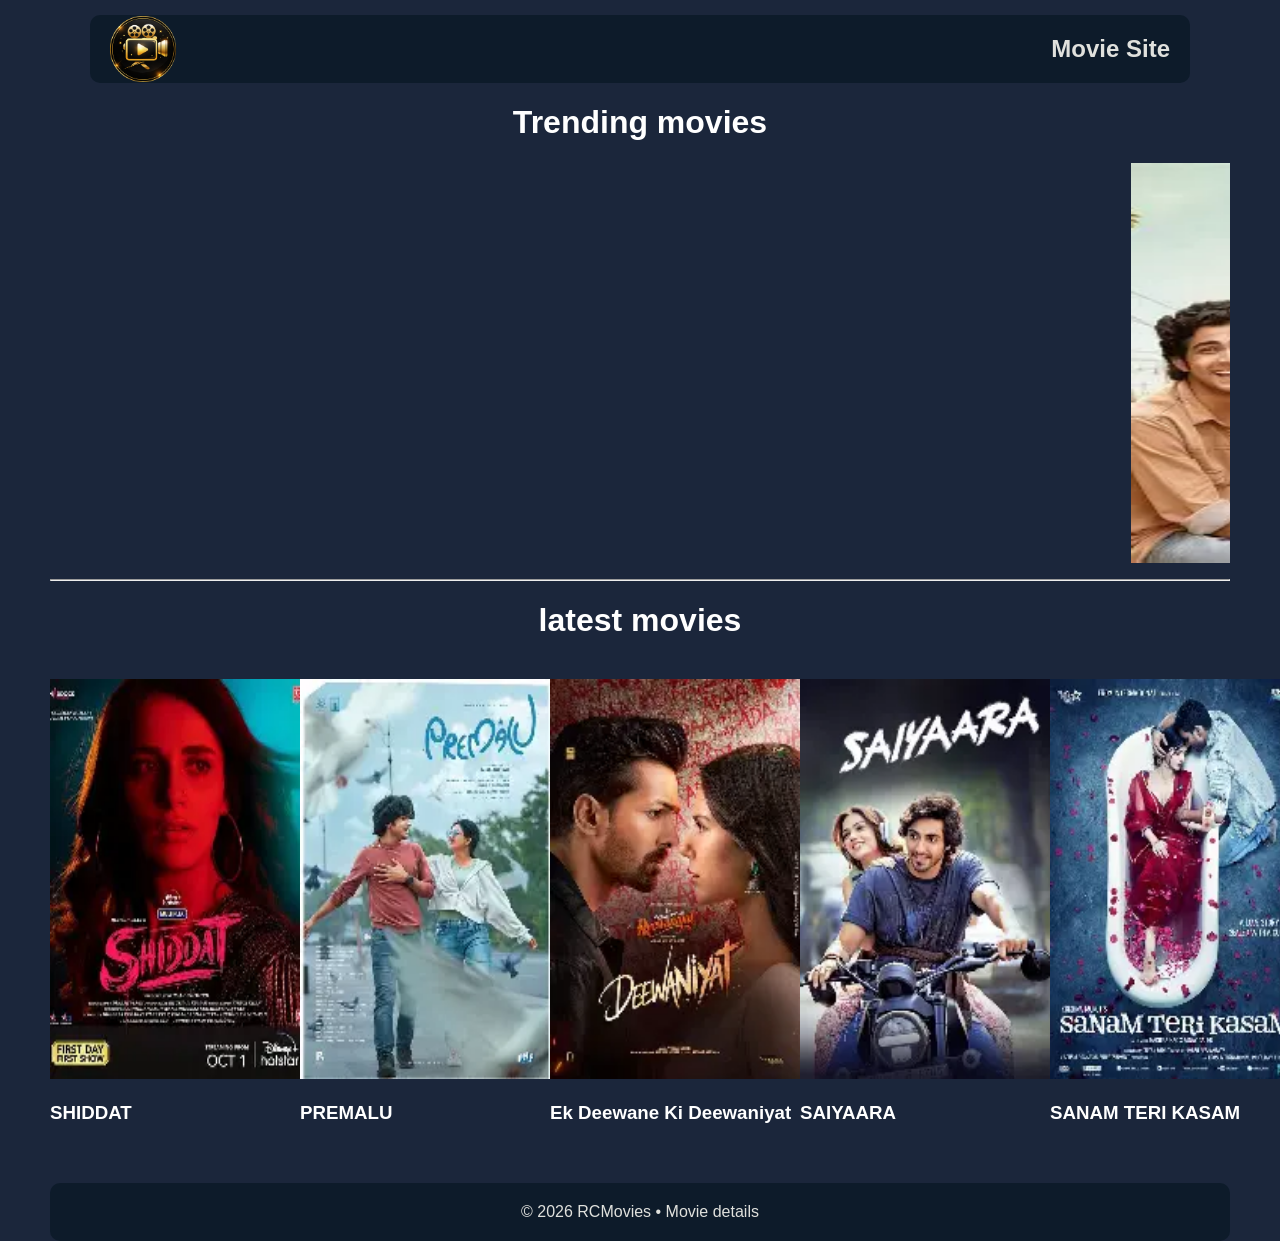
<file: index.html>
<!doctype html>
<html lang="en">
  <head>
    <meta charset="UTF-8" />
    <meta name="viewport" content="width=device-width, initial-scale=1.0" />
    <title>HARSHA - home</title>
    <link rel="shortcut icon" href="images/logo.png" type="image/x-icon">
    <link rel="stylesheet" href="css/style.css">
  </head>
  <body>
    <header>

        <img src="images/logo.png" alt="Logo" width="6%" class="logo"><h2>Movie Site</h2>
    </header>   
    
    <div class="container">
      <h1>Trending movies</h1>

      <marquee behavior="" direction="">
         <a href="movies/movie2.html"><img src="images/lan1.png" alt="" height="400" width="800" /></a> 
       <a href="movies/movie4.html"><img src="images/lan2.png" alt="" height="400" width="800" /></a>
        <a href="movies/movie3.html"><img src="images/lan3.png" alt="" height="400" width="800" /></a>
        <a href="movies/movie1.html"><img src="images/lan4.png" alt="" height="400" width="800" /></a>
      </marquee>
      <hr>
     <h1> latest movies</h1>
<div class="latestmovies">
        <div>
        <a href="movies/movie1.html"><img src="images/por1.png" alt="" height="400" width="250" /></a>
        <h3>SHIDDAT</h3>
      </div>
      <div>
        <a href="movies/movie2.html"><img src="images/por2.png" alt="" height="400" width="250" /></a>
        <h3>PREMALU</h3>
      </div>
      <div>
          <a href="movies/movie3.html"><img src="images/por3.png" alt="" height="400" width="250" /></a>
          <h3>Ek Deewane Ki Deewaniyat</h3>
      </div>
      <div>
        <a href="movies/movie4.html"><img src="images/por4.png" alt="" height="400" width="250" /></a>
        <h3>SAIYAARA</h3>
      </div>
      <div>
        <a href="movies/movie5.html"><img src="images/por5.png" alt="" height="400" width="250" /></a>
        <h3>SANAM TERI KASAM</h3>
      </div>
</div>
    </div>
    <footer>© 2026 RCMovies • Movie details</footer>
  </body>
</html>
</file>
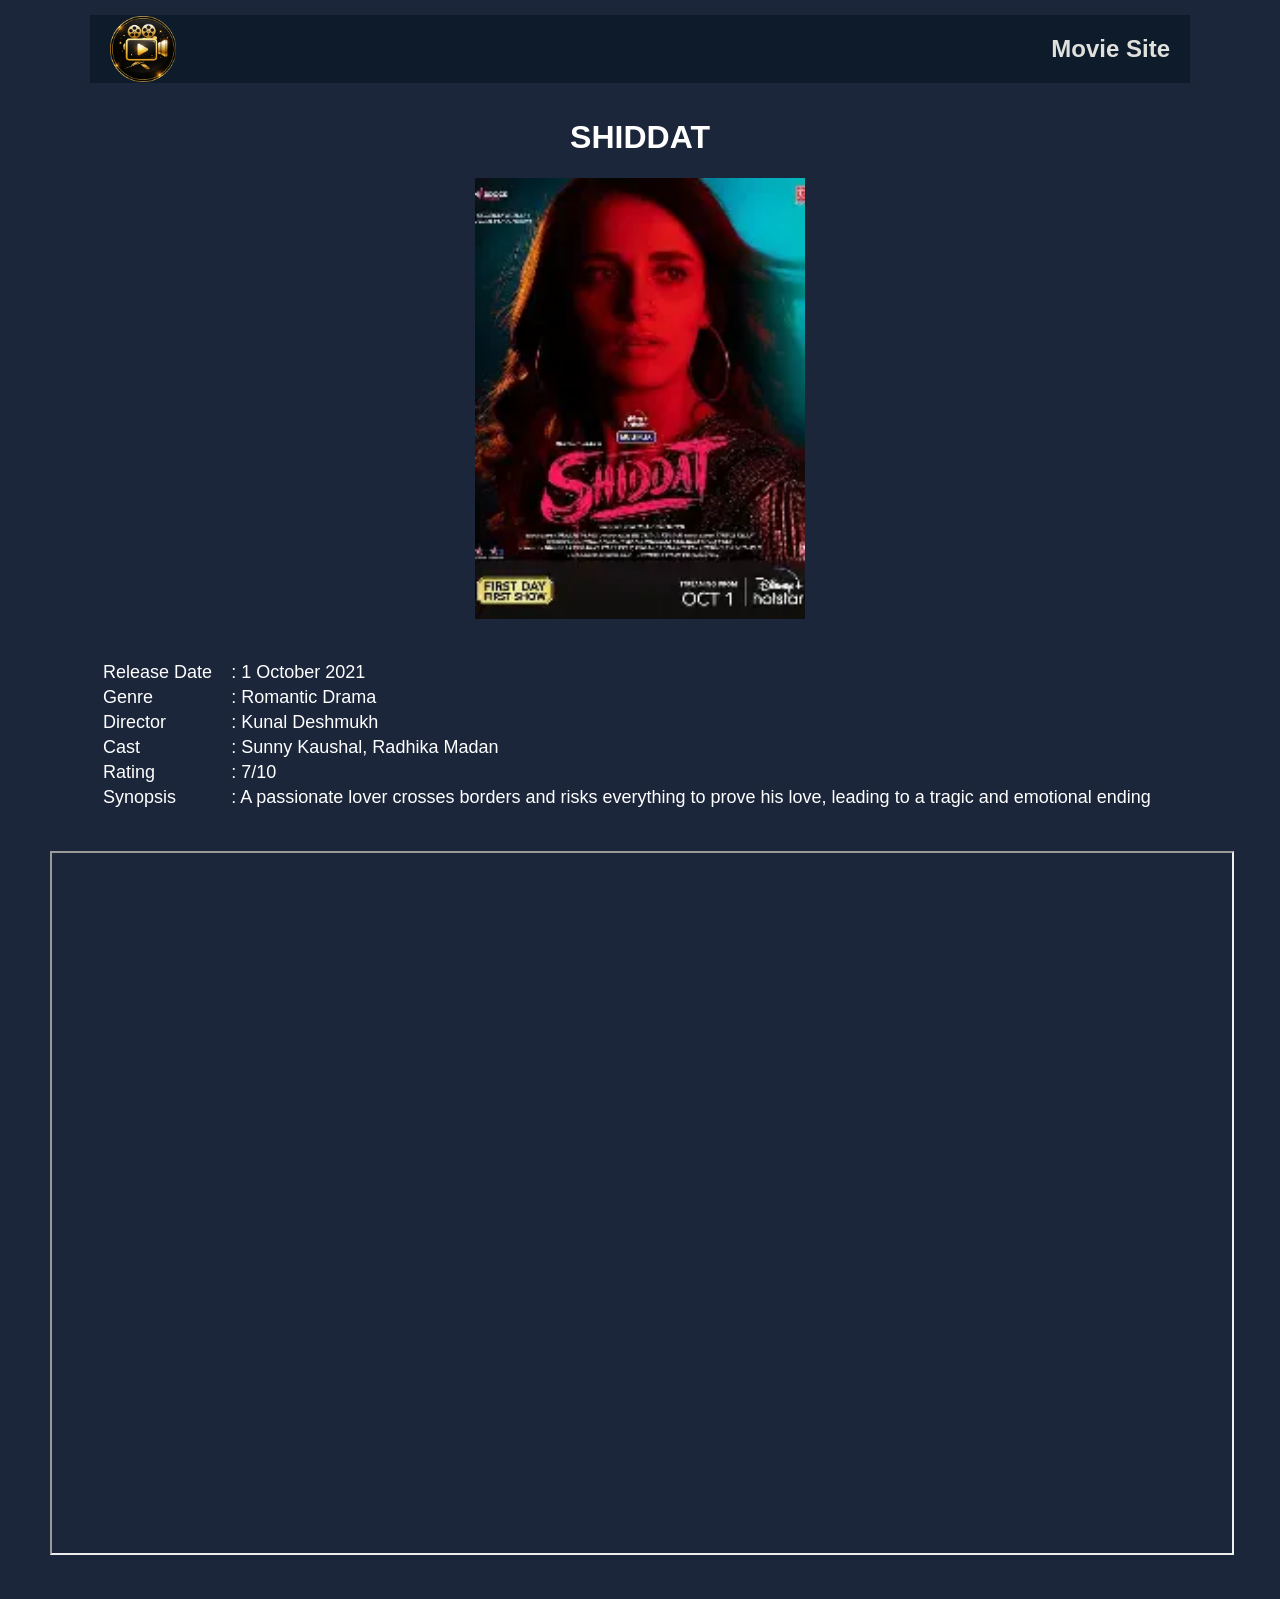
<file: movies/movie1.html>
<!DOCTYPE html>
<html lang="en">
<head>
    <meta charset="UTF-8">
    <meta name="viewport" content="width=device-width, initial-scale=1.0">
    <title>shiddat</title>
        <link rel="shortcut icon" href="images/logo.png" type="image/x-icon">
        <link rel="stylesheet" href="../css/style1.css">

</head>
<body>
     <header>

        <img src="../images/logo.png" alt="Logo" width="6%" class="logo"><h2>Movie Site</h2>
    </header>
   <div class="container">
     <h1>SHIDDAT</h1>
    <img src="../images/por1.png" alt="" width="28%">
   </div>
  
    <table width="100%" class="discription">
        <tr>
            <td>Release Date</td>
            <td>: 1 October 2021</td>
        </tr>
        <tr>
            <td>Genre</td>
            <td>: Romantic Drama</td>
        </tr>
        <tr>
            <td>Director</td>
            <td>: Kunal Deshmukh</td>
        </tr>
        <tr>
            <td>Cast</td>
            <td>: Sunny Kaushal, Radhika Madan</td>  
        </tr>
        <tr>
            <td>Rating</td>
            <td>: 7/10</td>
        </tr>
        <tr>
            <td>Synopsis</td>
            <td>: A passionate lover crosses borders and risks everything to prove his love, leading to a tragic and emotional ending</td>
        </tr>
    </table>

      <iframe width="1063" height="561" src="https://www.youtube.com/embed/iSo9l950QLo?list=RDiSo9l950QLo" title="Shiddat Title Track (Full Video) |Sunny Kaushal,Radhika Madan, Mohit Raina, Diana P | Manan Bhardwaj" frameborder="1" allow="accelerometer; autoplay; clipboard-write; encrypted-media; gyroscope; picture-in-picture; web-share" referrerpolicy="strict-origin-when-cross-origin" ></iframe>
</body>
</html>
</file>
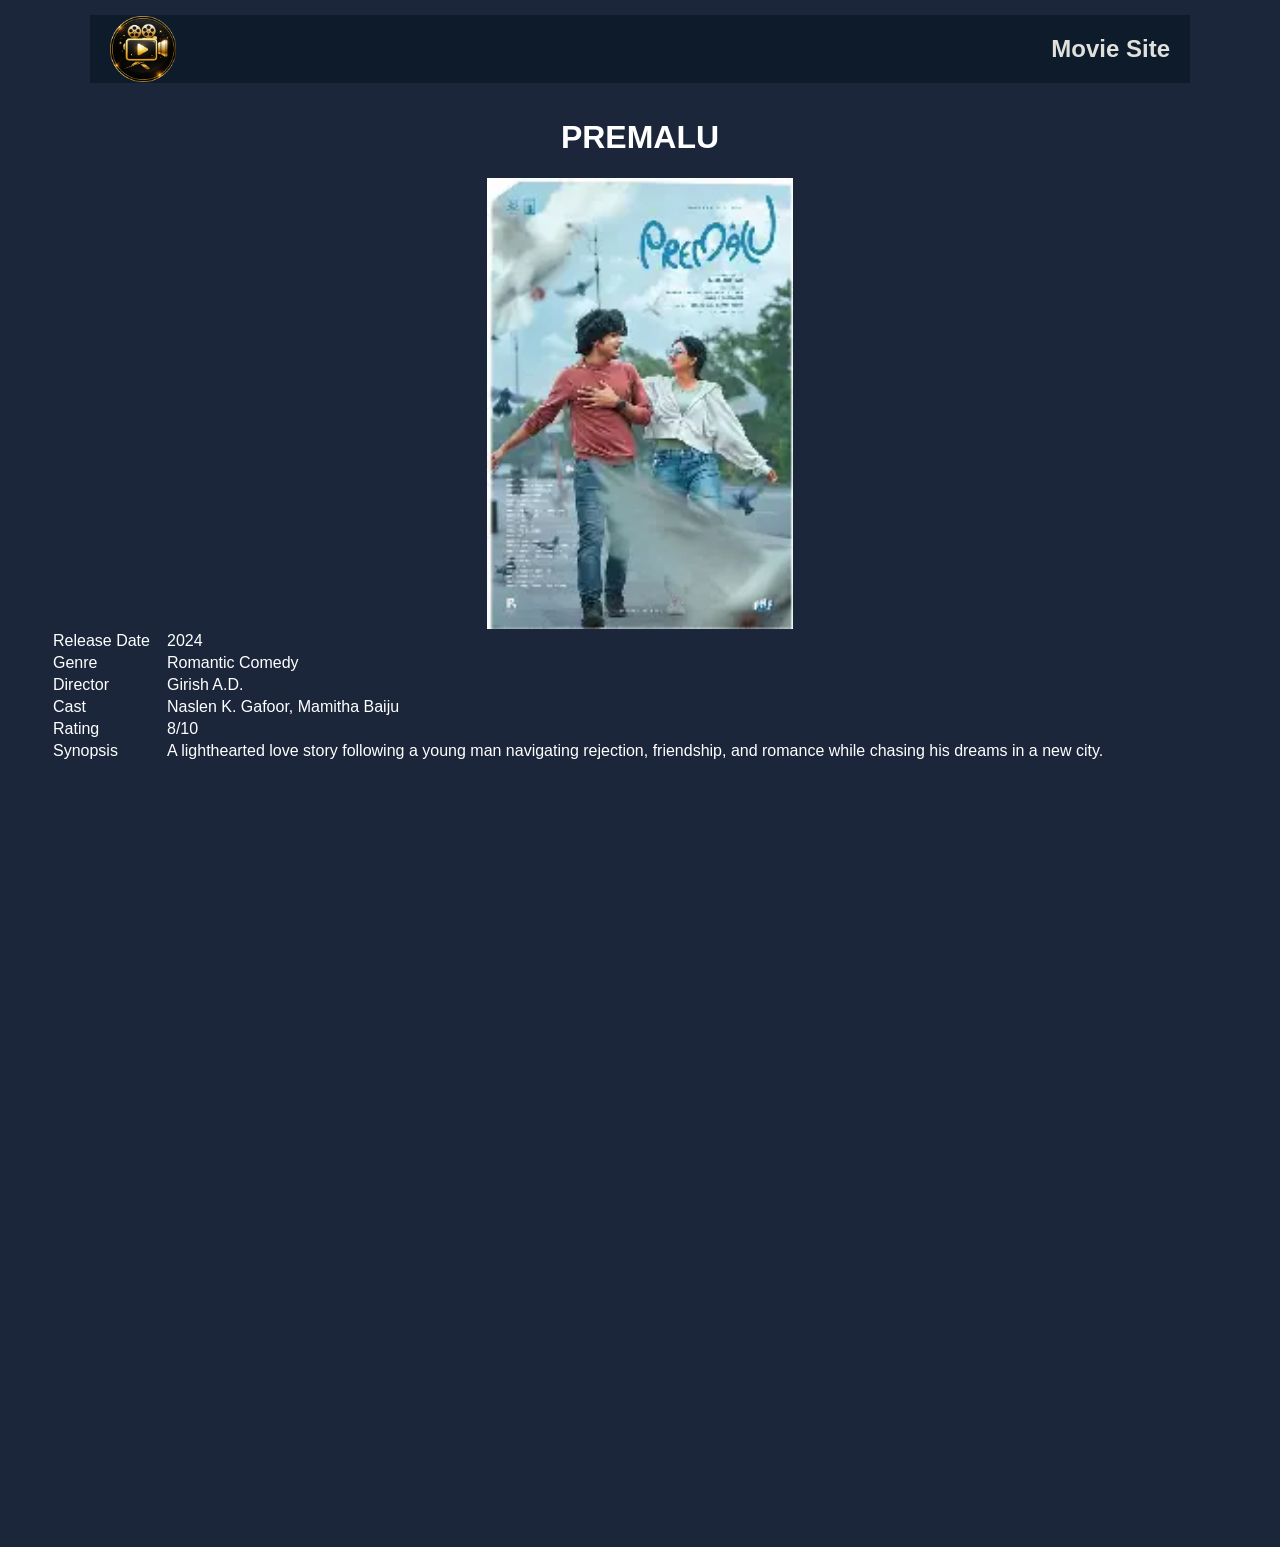
<file: movies/movie2.html>
<!DOCTYPE html>
<html lang="en">
<head>
    <meta charset="UTF-8">
    <meta name="viewport" content="width=device-width, initial-scale=1.0">
    <title>premalu</title>
    <link rel="shortcut icon" href="images/logo.png" type="image/x-icon">
            <link rel="stylesheet" href="../css/style1.css">

</head>
<body>
    <!DOCTYPE html>
<html lang="en">
<head>
    <meta charset="UTF-8">
    <meta name="viewport" content="width=device-width, initial-scale=1.0">
    <title>movie 1</title>
        <link rel="shortcut icon" href="images/logo.png" type="image/x-icon">

</head>
<body>
   <header>

        <img src="../images/logo.png" alt="Logo" width="6%" class="logo"><h2>Movie Site</h2>
    </header>
<div class="container">
    <h1>PREMALU</h1>
    <img src="../images/por2.png" alt="" width="26%">
</div>
   
    <table  width="100%">
      <tr>
        <td>Release Date</td>
        <td>2024</td>
      </tr>
      <tr>
        <td>Genre</td>
        <td>Romantic Comedy</td>
      </tr>
      <tr>
        <td>Director</td>
        <td>Girish A.D.</td>
      </tr>
      <tr>
        <td>Cast</td>
        <td>Naslen K. Gafoor, Mamitha Baiju</td>
      </tr>
      <tr>
        <td>Rating</td>
        <td>8/10</td>
      </tr>
      <tr>
        <td>Synopsis</td>
        <td>A lighthearted love story following a young man navigating rejection, friendship, and romance while chasing his dreams in a new city.</td>
      </tr>
    </table>
<iframe width="1017" height="572" src="https://www.youtube.com/embed/cUAxLkopfGI" title="Premalu Telugu Dubbed movie Naslen K. Gafoor | Mamitha Baiju | Girish A . D | Review&amp; facts" frameborder="0" allow="accelerometer; autoplay; clipboard-write; encrypted-media; gyroscope; picture-in-picture; web-share" referrerpolicy="strict-origin-when-cross-origin" allowfullscreen></iframe>
</body>
</html>
</body>
</html>
</file>
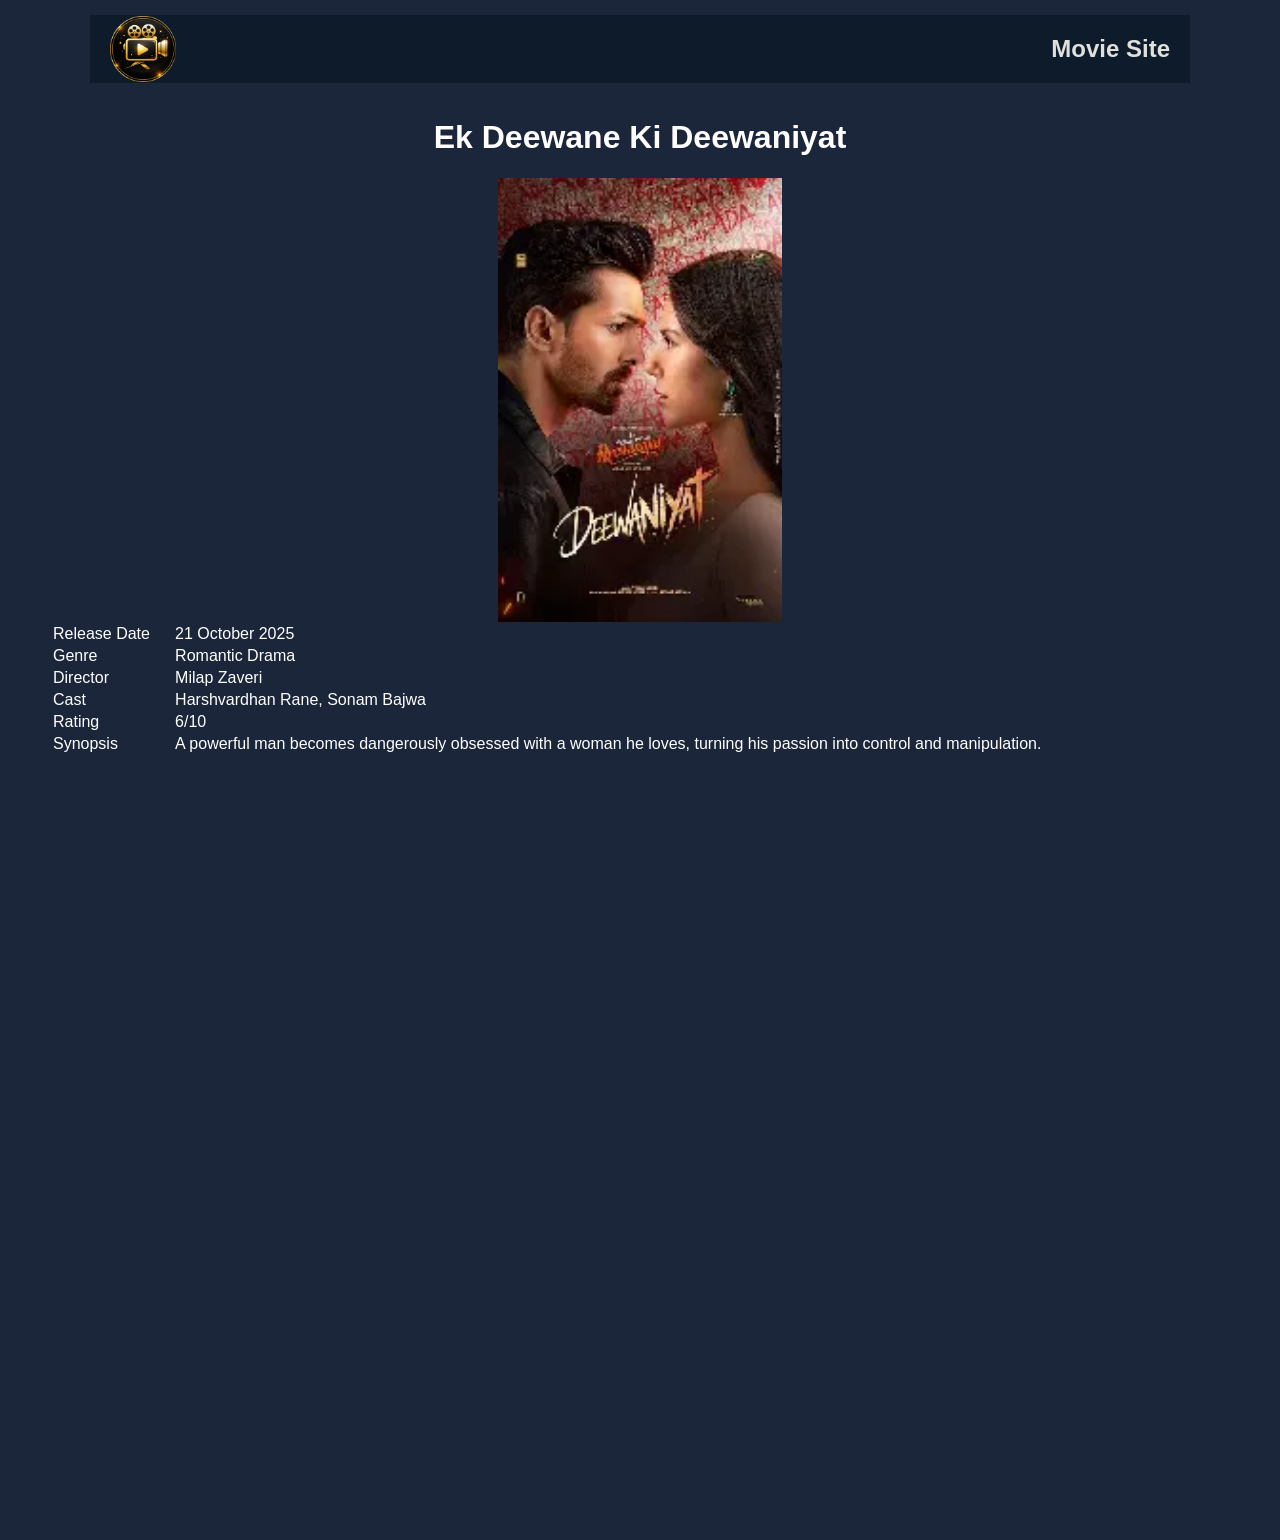
<file: movies/movie3.html>
<!DOCTYPE html>
<html lang="en">
<head>
    <meta charset="UTF-8">
    <meta name="viewport" content="width=device-width, initial-scale=1.0">
    <title>Ek Deewane Ki Deewaniyat</title>
        <link rel="shortcut icon" href="images/logo.png" type="image/x-icon">
                <link rel="stylesheet" href="../css/style1.css">

</head>
<body>
    <!DOCTYPE html>
<html lang="en">
<head>
    <meta charset="UTF-8">
    <meta name="viewport" content="width=device-width, initial-scale=1.0">
    <title>movie 1</title>
        <link rel="shortcut icon" href="images/logo.png" type="image/x-icon">

</head>
<body>
     <header>

        <img src="../images/logo.png" alt="Logo" width="6%" class="logo"><h2>Movie Site</h2>
    </header>
<div class="container">
        <h1>Ek Deewane Ki Deewaniyat</h1>
    <img src="../images/por3.png" alt="" width="24%">
</div>

    <table  width="100%">
        <tr>
            <td>Release Date</td>
            <td>21 October 2025</td>
        </tr>
        <tr>
            <td>Genre</td>
            <td>Romantic Drama</td>
        </tr>
        <tr>
            <td>Director</td>
            <td>Milap Zaveri</td>
        </tr>
        <tr>
            <td>Cast</td>
            <td>Harshvardhan Rane, Sonam Bajwa</td>  
        </tr>
        <tr>
            <td>Rating</td>
            <td>6/10</td>
        </tr>
        <tr>
            <td>Synopsis</td>
            <td>A powerful man becomes dangerously obsessed with a woman he loves, turning his passion into control and manipulation.</td>
        </tr>
    </table>
<iframe width="1017" height="572" src="https://www.youtube.com/embed/EbsZWK79gLU" title="Ek Deewane Ki Deewaniyat | Latest Hindi Romantic Movie 2025 | Full HD" frameborder="0" allow="accelerometer; autoplay; clipboard-write; encrypted-media; gyroscope; picture-in-picture; web-share" referrerpolicy="strict-origin-when-cross-origin" allowfullscreen></iframe>
</body>
</html>
</body>
</html>
</file>
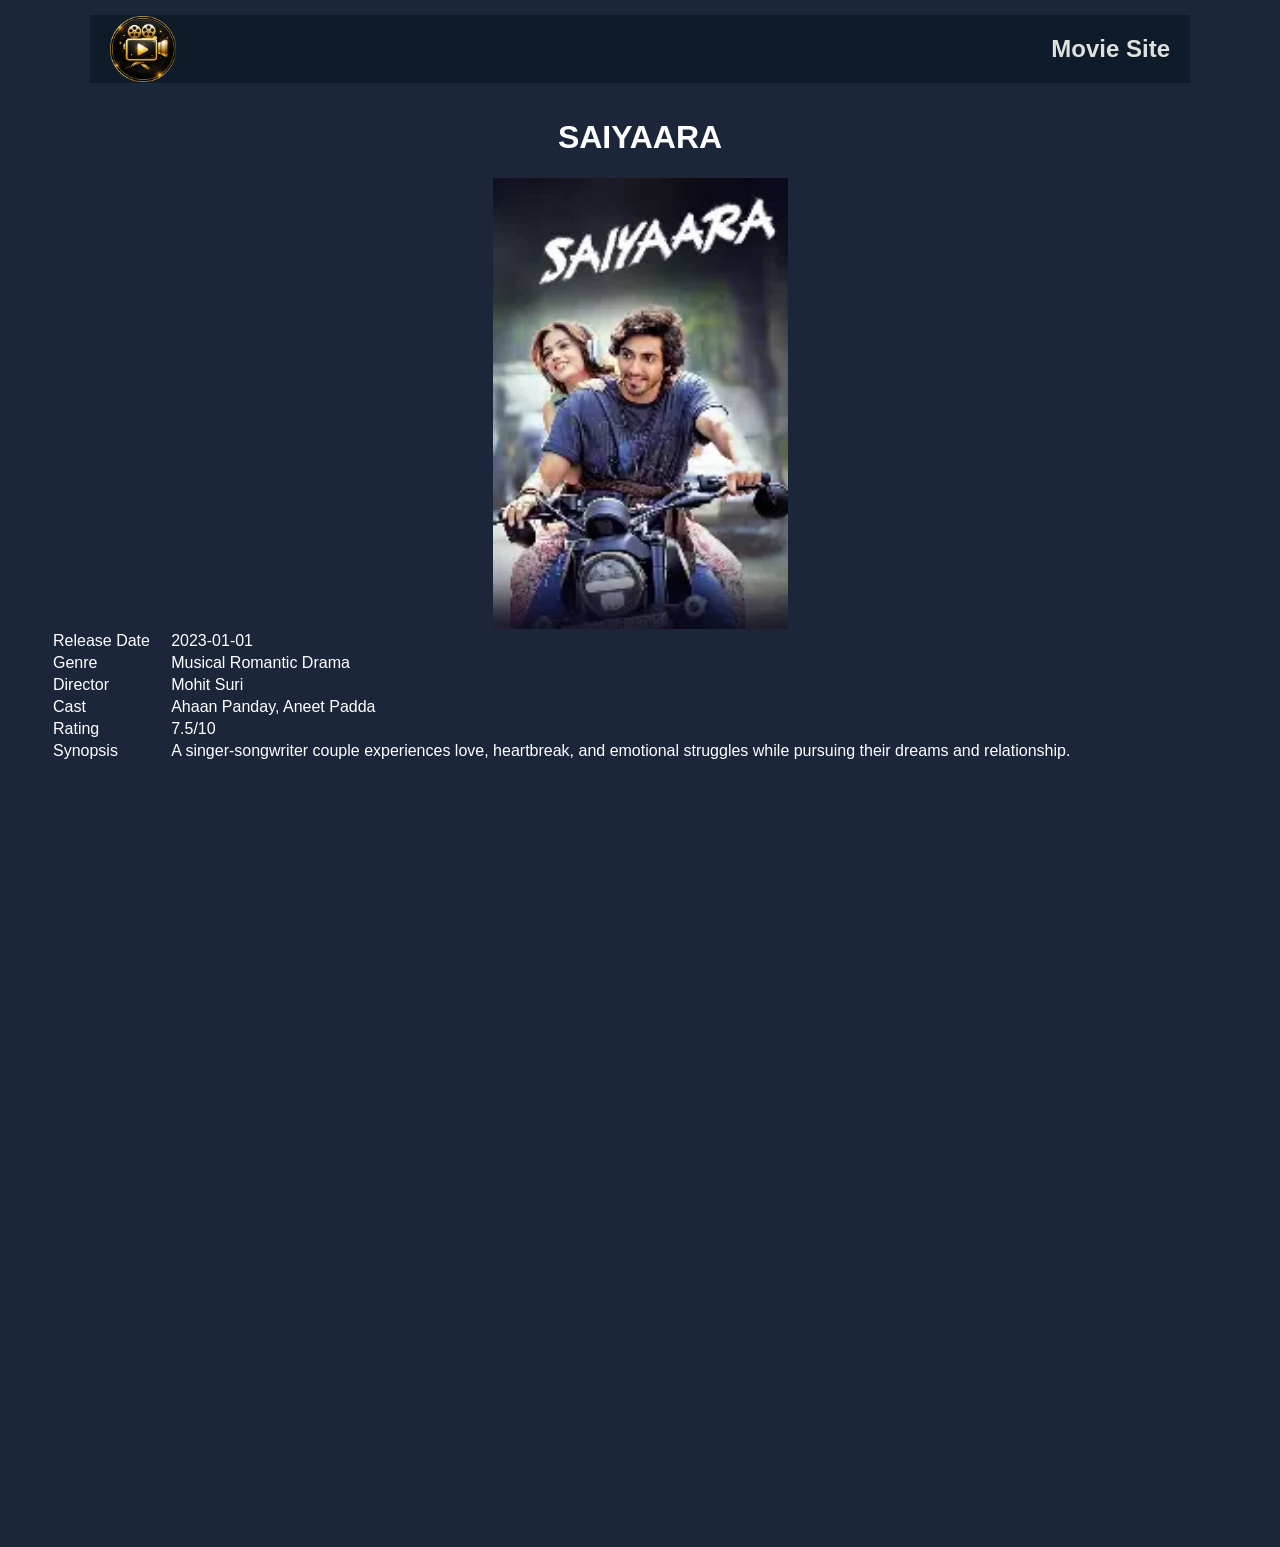
<file: movies/movie4.html>
<!DOCTYPE html>
<html lang="en">
<head>
    <meta charset="UTF-8">
    <meta name="viewport" content="width=device-width, initial-scale=1.0">
    <title>SAIYAARA</title>
        <link rel="shortcut icon" href="images/logo.png" type="image/x-icon">
                <link rel="stylesheet" href="../css/style1.css">

</head>
<body>
    <!DOCTYPE html>
<html lang="en">
<head>
    <meta charset="UTF-8">
    <meta name="viewport" content="width=device-width, initial-scale=1.0">
    <title>movie 1</title>
        <link rel="shortcut icon" href="images/logo.png" type="image/x-icon">

</head>
<body>
     <header>

        <img src="../images/logo.png" alt="Logo" width="6%" class="logo"><h2>Movie Site</h2>
    </header>
<div class="container">
        <h1>SAIYAARA</h1>
    <img src="../images/por4.png" alt="" width="25%">
</div>

    <table  width="100%">
        <tr>
            <td>Release Date</td>
            <td>2023-01-01</td>
        </tr>
        <tr>
            <td>Genre</td>
            <td>Musical Romantic Drama</td>
        </tr>
        <tr>
            <td>Director</td>
            <td>Mohit Suri</td>
        </tr>
        <tr>
            <td>Cast</td>
            <td>Ahaan Panday, Aneet Padda</td>  
        </tr>
        <tr>
            <td>Rating</td>
            <td>7.5/10</td>
        </tr>
        <tr>
            <td>Synopsis</td>
            <td>A singer-songwriter couple experiences love, heartbreak, and emotional struggles while pursuing their dreams and relationship.</td>
        </tr>
    </table>
<iframe width="1063" height="452" src="https://www.youtube.com/embed/wXTkhsI1SOI" title="Saiyaara (2025) | Full Movie | Official Release | HD" frameborder="0" allow="accelerometer; autoplay; clipboard-write; encrypted-media; gyroscope; picture-in-picture; web-share" referrerpolicy="strict-origin-when-cross-origin" allowfullscreen></iframe>
</body>
</html>
</body>
</html>
</file>
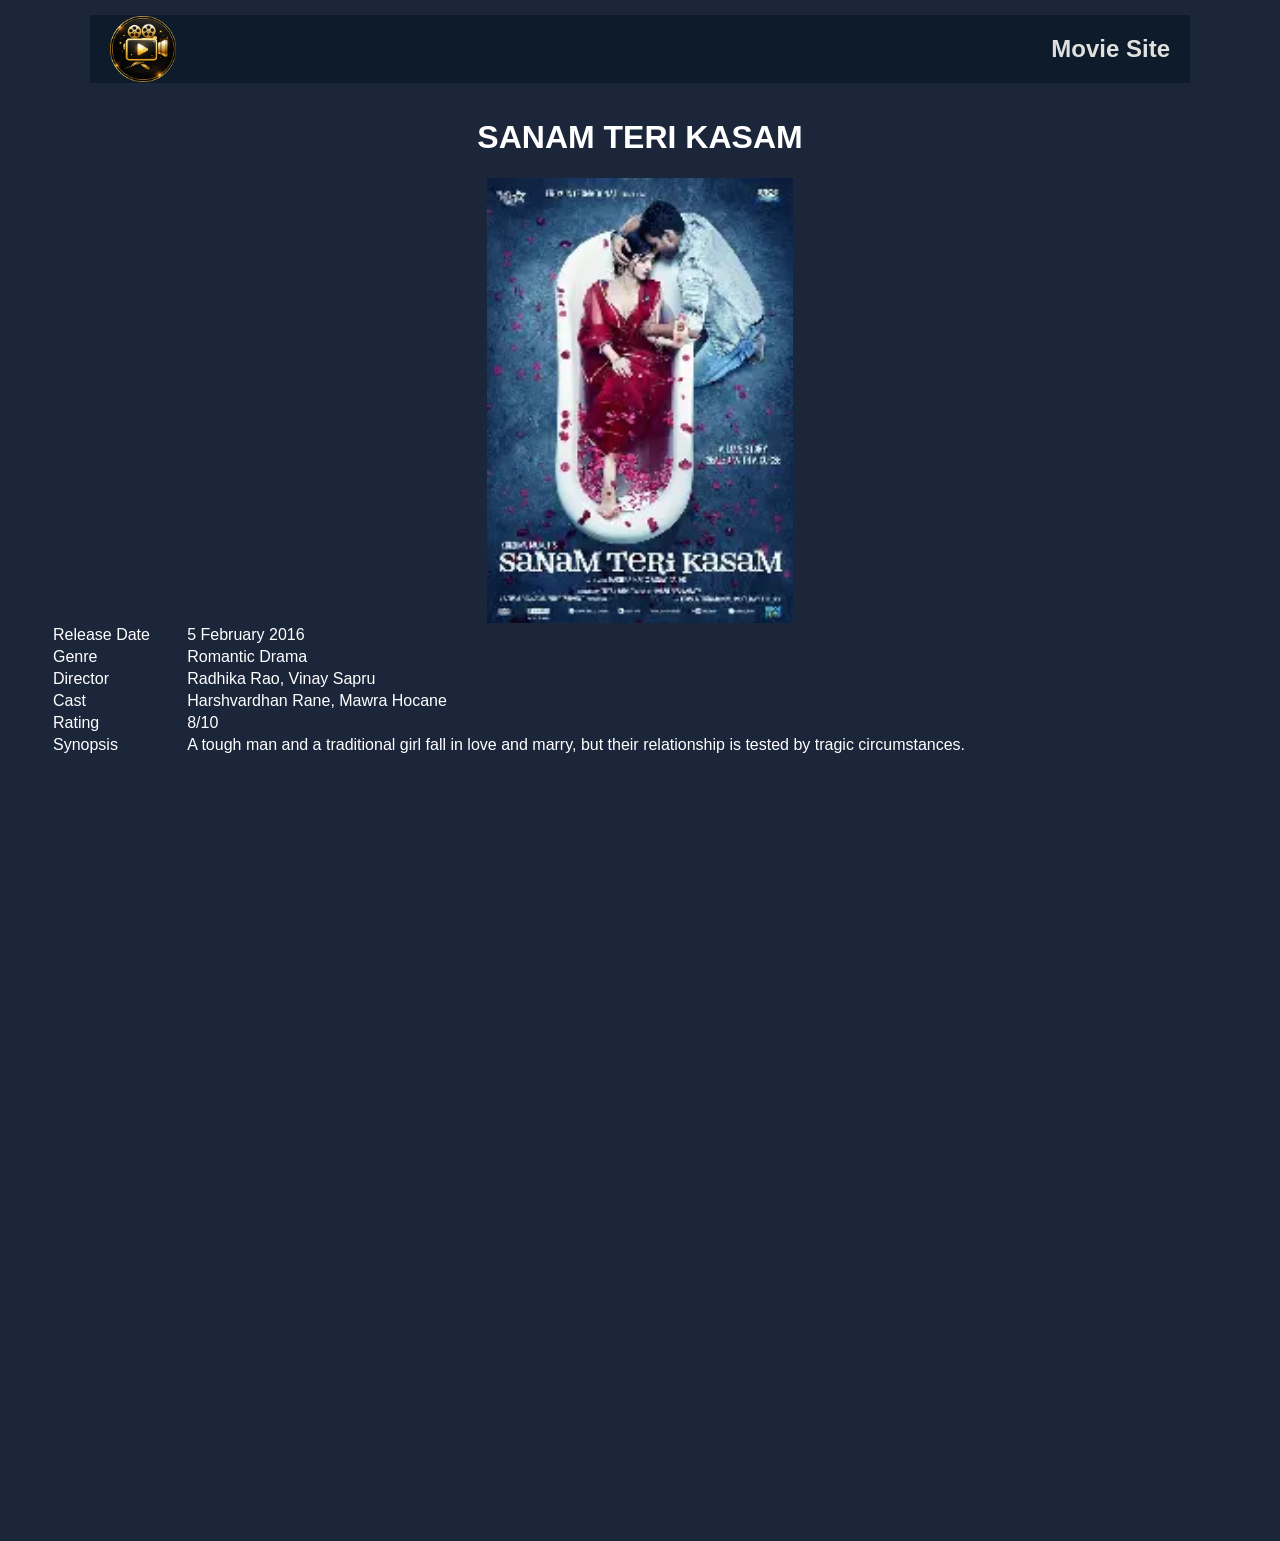
<file: movies/movie5.html>
<!DOCTYPE html>
<html lang="en">
<head>
    <meta charset="UTF-8">
    <meta name="viewport" content="width=device-width, initial-scale=1.0">
    <title>SANAM TERI KASAM</title>
        <link rel="shortcut icon" href="images/logo.png" type="image/x-icon">
                <link rel="stylesheet" href="../css/style1.css">

</head>
<body>
    <!DOCTYPE html>
<html lang="en">
<head>
    <meta charset="UTF-8">
    <meta name="viewport" content="width=device-width, initial-scale=1.0">
    <title>movie 1</title>
        <link rel="shortcut icon" href="images/logo.png" type="image/x-icon">

</head>
<body>
     <header>

        <img src="../images/logo.png" alt="Logo" width="6%" class="logo"><h2>Movie Site</h2>
    </header>
<div class="container">
        <h1>SANAM TERI KASAM</h1>
    <img src="../images/por5.png" alt="" width="26%">
</div>

    <table width="100%">
        <tr>
            <td>Release Date</td>
            <td>5 February 2016</td>
        </tr>
        <tr>
            <td>Genre</td>
            <td>Romantic Drama</td>
        </tr>
        <tr>
            <td>Director</td>
            <td>Radhika Rao, Vinay Sapru</td>
        </tr>
        <tr>
            <td>Cast</td>
            <td>Harshvardhan Rane, Mawra Hocane</td>  
        </tr>
        <tr>
            <td>Rating</td>
            <td>8/10</td>
        </tr>
        <tr>
            <td>Synopsis</td>
            <td>A tough man and a traditional girl fall in love and marry, but their relationship is tested by tragic circumstances.</td>
        </tr>
    </table>
<iframe width="1017" height="572" src="https://www.youtube.com/embed/4QNIIR5x6WU" title="Sanam Teri Kasam (with English Subtitles) | Full HD | Harshvardhan Rane, Mawra | Romantic Drama" frameborder="0" allow="accelerometer; autoplay; clipboard-write; encrypted-media; gyroscope; picture-in-picture; web-share" referrerpolicy="strict-origin-when-cross-origin" allowfullscreen></iframe>
</body>
</html>
</body>
</html>
</file>
<file: css/style.css>
header{
    display: flex;
    justify-content: space-between;
    align-items: center;
    margin: 15px 40px;
    background-color: #0D1B2A;
    color: #E0E1DD;
    border-radius: 10px;
}
header h2{
    margin-right: 20px;
}
body{
    background-color: #1B263B;
    color: #fff;
    font-family: Arial, sans-serif;
    margin: 0px 50px;
}
img.logo{

margin-left: 20px;
}
h1{
    text-align: center;
}
.latestmovies{
    display: flex;
    justify-content: space-around;
    align-items: center;
    margin-top: 40px;
}
footer{
    text-align: center;
    padding: 20px;
    background-color: #0D1B2A;
    color: #E0E1DD;
    margin-top: 40px;
    border-radius: 10px;
}
</file>
<file: css/style1.css>
header{
    display: flex;
    justify-content: space-between;
    align-items: center;
    margin: 15px 40px;
    background-color: #0D1B2A;
    color: #E0E1DD;
}
header h2{
    margin-right: 20px;
}
body{
    background-color: #1B263B;
    color: #fff;
    font-family: Arial, sans-serif;
    margin: 0px 50px;
}
h1{
    text-align: center;
}
img.logo{

margin-left: 20px;
}
.container{
    display: flex;
    align-items: center;
    flex-direction: column;
}
.discription{
    margin-top: 40px;
    font-size: 18px;
    margin-left: 50px;
}
iframe{
    margin-top: 40px;
    margin-bottom: 40px;
    width: 100%;
    height: 700px;
}
footer{
    text-align: center;
    padding: 20px;
    background-color: #0D1B2A;
    color: #E0E1DD;
    margin-top: 40px;
    border-radius: 10px;
}
</file>
